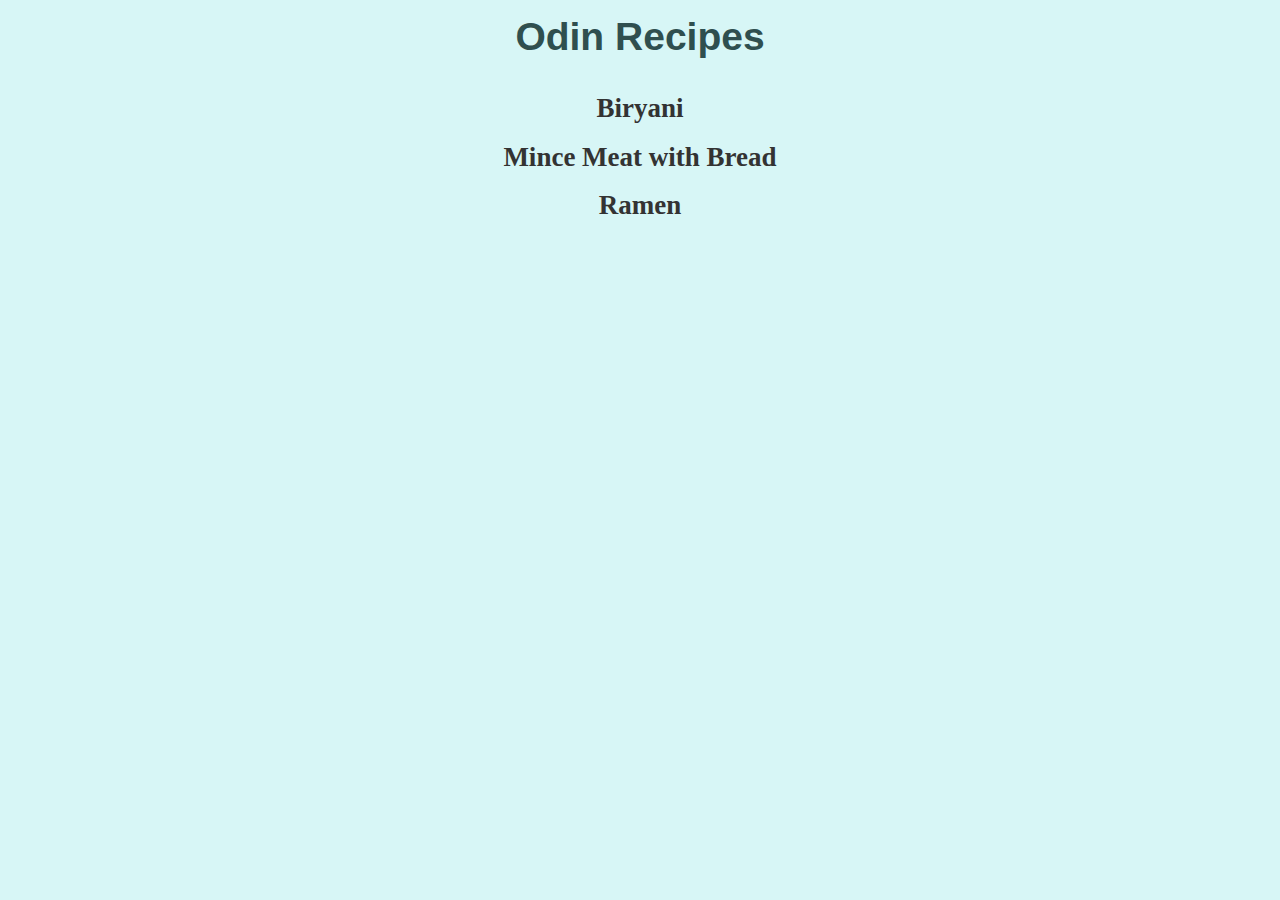
<file: index.html>
<!DOCTYPE html>
<html lang="en">
<head>
    <meta charset="UTF-8">
    <meta name="viewport" content="width=device-width, initial-scale=1.0">
    <title>Odin Recipes</title>
   
    <style>
        * {
            margin: 0;
            padding: 0;
        }

        body {
            background-color: #afeeee80;
        }
        h1 {
            color: #2f4f4f;
            padding: 15px 0;
            text-align: center;
            font-size: 39px;
            font-family: Verdana, Geneva, Tahoma, sans-serif;
        }

        ul {
            margin-top: 10px;
            font-size: 27px;
            line-height: 1.8;
            text-align: center;
            list-style: none;
            font-weight: bolder;

        }
        ul a {
            text-decoration: none;
            color: #333333;
        }

        a:hover {
            color: red;
        }
    </style>
</head>
<body>
    <h1>Odin Recipes</h1>
    <ul>
        <li><a href="./recipes/biryani.html">Biryani</a></li>

        <li><a href="./recipes/mince-meat.html">Mince Meat with Bread</a></li>
        <li><a href="./recipes/ramen.html">Ramen</a></li>
    </ul>
  
</body>
</html>
</file>
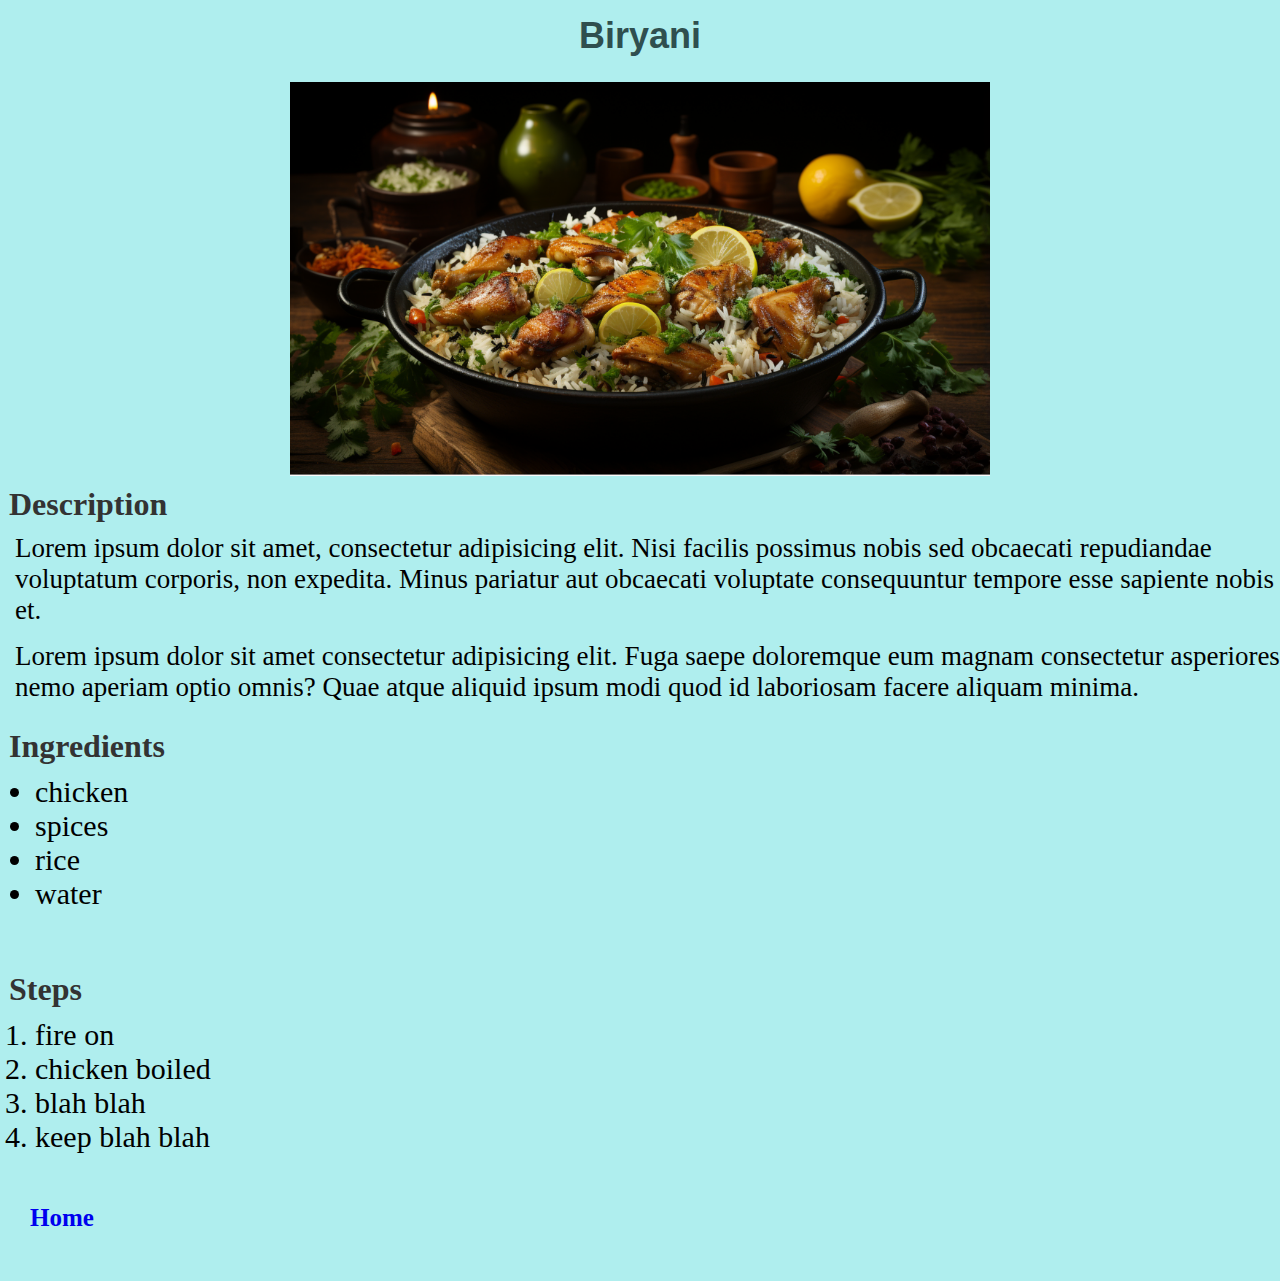
<file: recipes/biryani.html>
<!DOCTYPE html>
<html lang="en">
<head>
    <meta charset="UTF-8">
    <meta name="viewport" content="width=device-width, initial-scale=1.0">
    <title>Biryani</title>

    <link rel="stylesheet" href="style.css">
    
</head>
<body>
    <h1>Biryani</h1>
    <img src="../image/biryani.png" alt="A table full of biryani servings." width="600">

    <h2>Description</h2>
    <p>Lorem ipsum dolor sit amet, consectetur adipisicing elit. Nisi facilis possimus nobis sed obcaecati repudiandae voluptatum corporis, non expedita. Minus pariatur aut obcaecati voluptate consequuntur tempore esse sapiente nobis et.</p>
    <p>Lorem ipsum dolor sit amet consectetur adipisicing elit. Fuga saepe doloremque eum magnam consectetur asperiores nemo aperiam optio omnis? Quae atque aliquid ipsum modi quod id laboriosam facere aliquam minima.</p>

    <h3>Ingredients</h3>
    <ul>
        <li>chicken</li>
        <li>spices</li>
        <li>rice</li>
        <li>water</li>
    </ul>

    <h3>Steps</h3>
    <ol>
        <li>fire on</li>
        <li>chicken boiled</li>
        <li>blah blah </li>
        <li>keep blah blah</li>
    </ol>


    <a href="../index.html">Home</a>
</body>
</html>
</file>
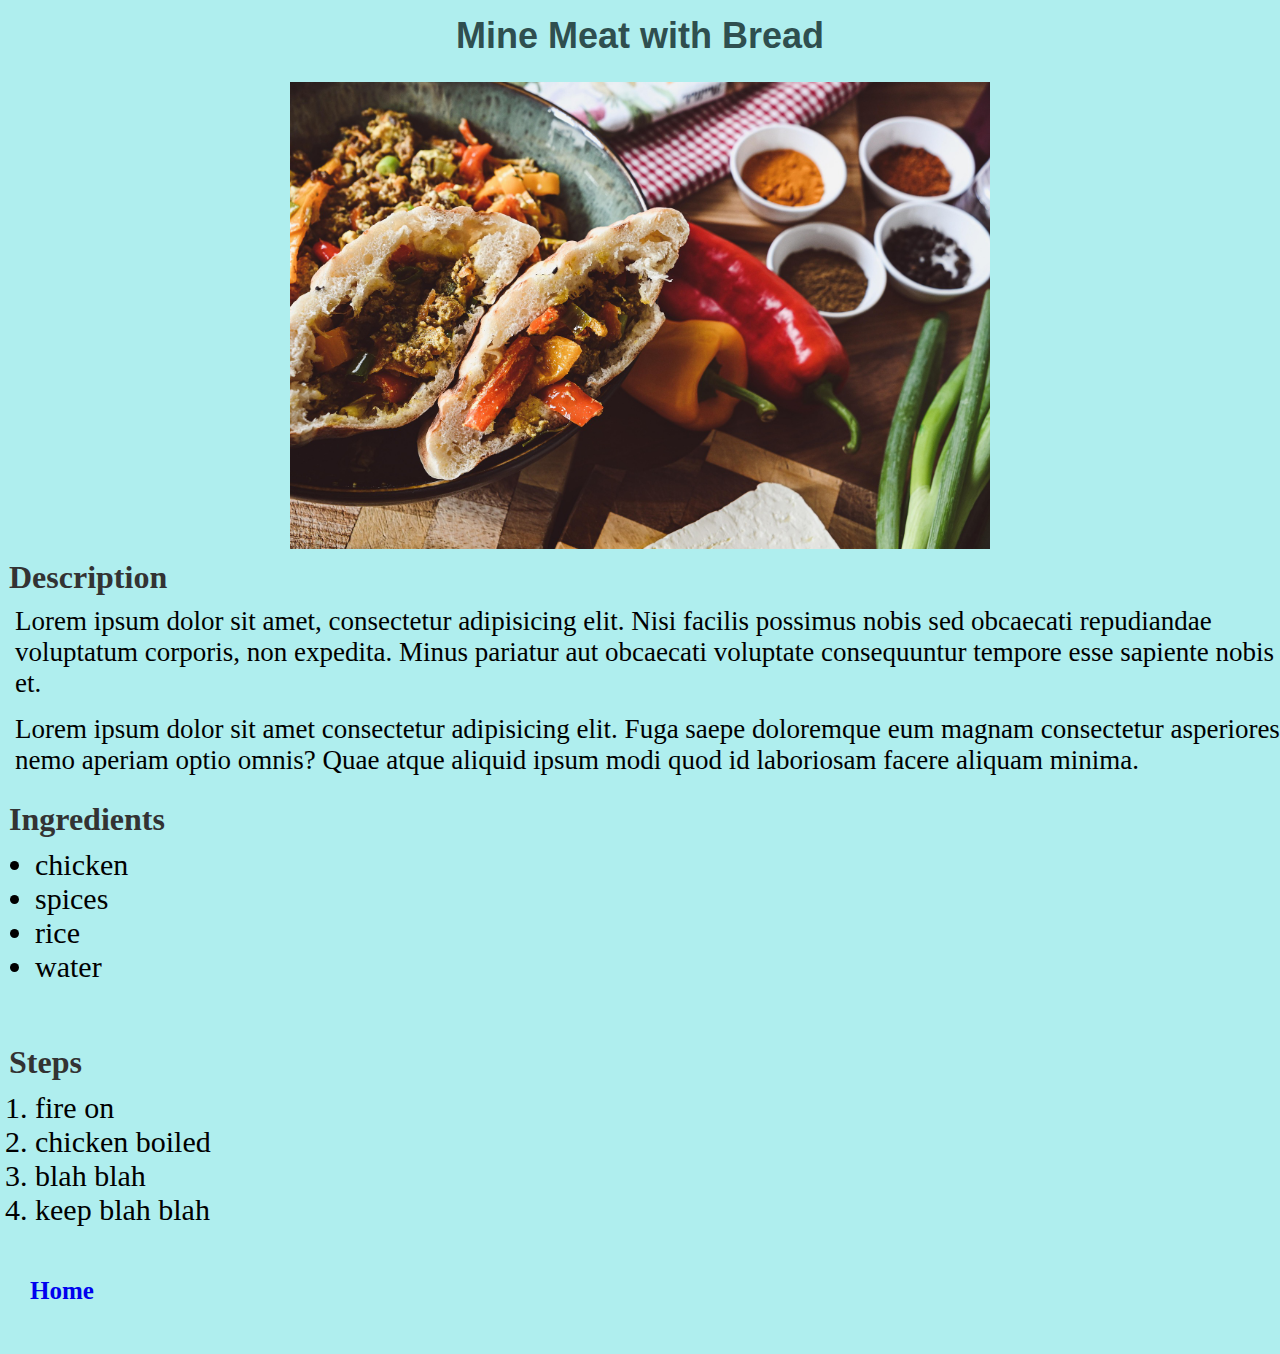
<file: recipes/mince-meat.html>
<!DOCTYPE html>
<html lang="en">
<head>
    <meta charset="UTF-8">
    <meta name="viewport" content="width=device-width, initial-scale=1.0">
    <title>Mince Meat</title>

    <link rel="stylesheet" href="style.css">
</head>
<body>
    <h1>Mine Meat with Bread</h1>
    <img src="../image/minced-meat.jpg" alt="mince-meat with bread on diner table." height="600">

    <h2>Description</h2>
    <p>Lorem ipsum dolor sit amet, consectetur adipisicing elit. Nisi facilis possimus nobis sed obcaecati repudiandae voluptatum corporis, non expedita. Minus pariatur aut obcaecati voluptate consequuntur tempore esse sapiente nobis et.</p>
    <p>Lorem ipsum dolor sit amet consectetur adipisicing elit. Fuga saepe doloremque eum magnam consectetur asperiores nemo aperiam optio omnis? Quae atque aliquid ipsum modi quod id laboriosam facere aliquam minima.</p>

    <h3>Ingredients</h3>
    <ul>
        <li>chicken</li>
        <li>spices</li>
        <li>rice</li>
        <li>water</li>
    </ul>

    <h3>Steps</h3>
    <ol>
        <li>fire on</li>
        <li>chicken boiled</li>
        <li>blah blah </li>
        <li>keep blah blah</li>
    </ol>

    <a href="../index.html">Home</a>
</body>
</html>
</file>
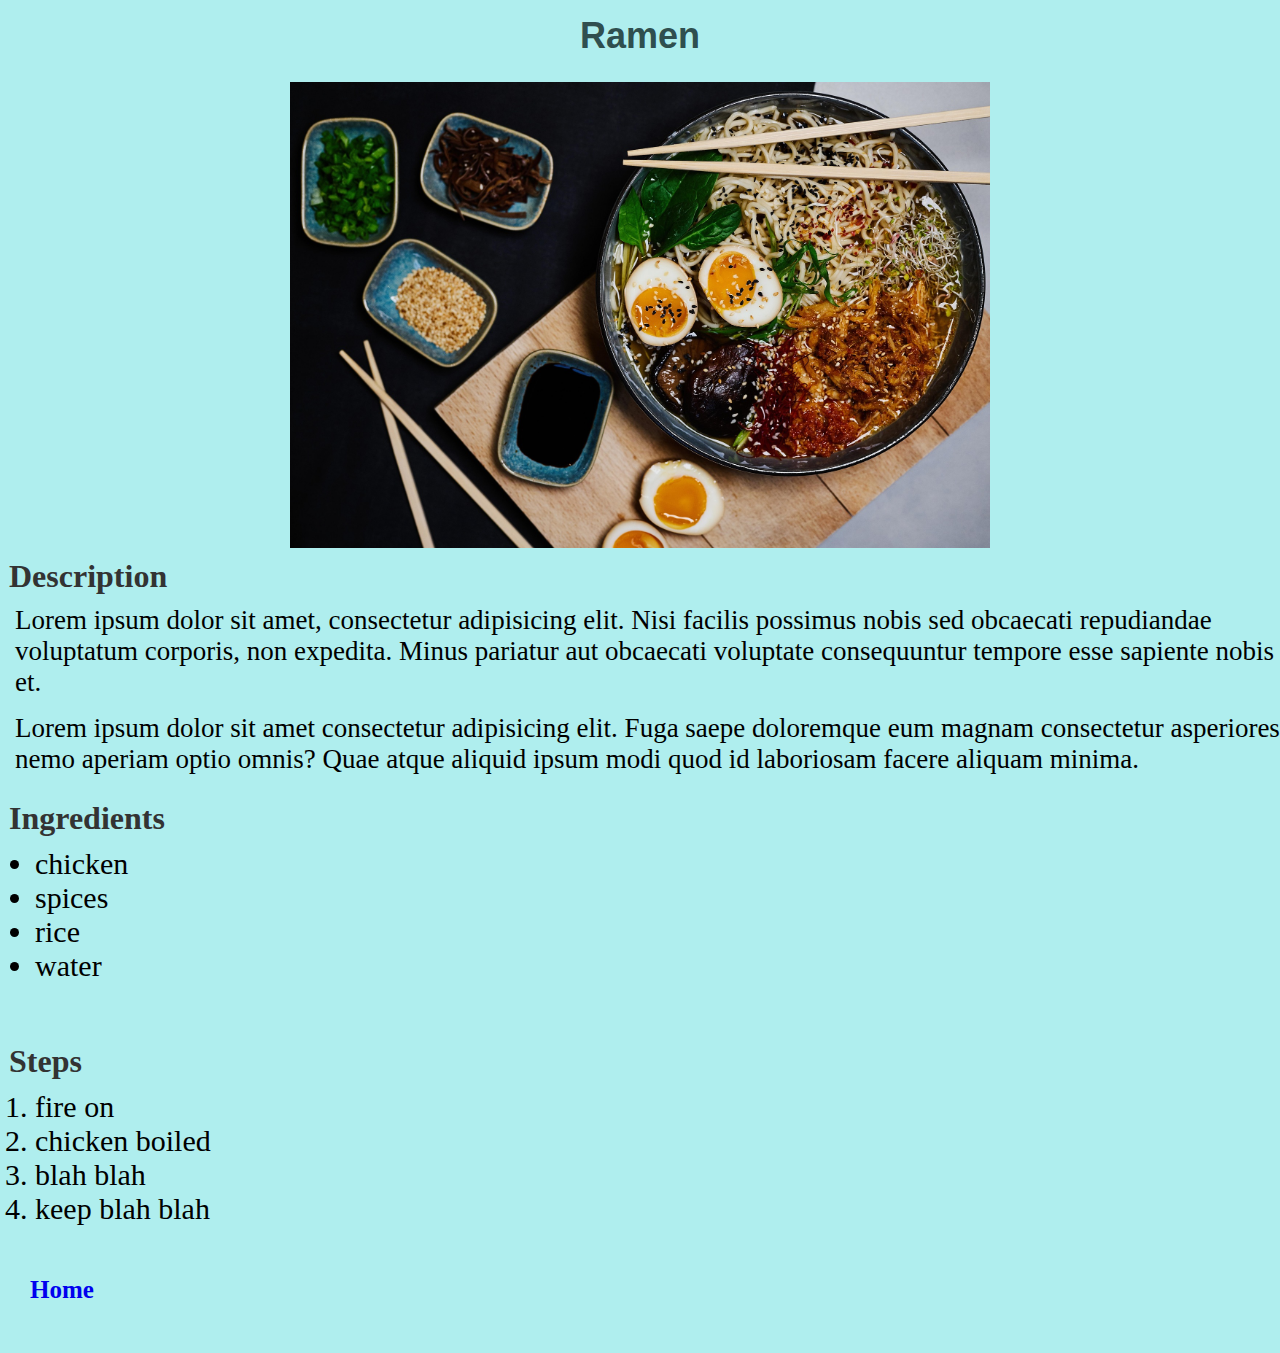
<file: recipes/ramen.html>
<!DOCTYPE html>
<html lang="en">

<head>
    <meta charset="UTF-8">
    <meta name="viewport" content="width=device-width, initial-scale=1.0">
    <title>Ramen</title>

    <link rel="stylesheet" href="style.css">
</head>

<body>
    <h1>Ramen</h1>
    <img src="../image/ramen.jpg" alt="Ramen with extra sause." height="600
    ">

    <h2>Description</h2>
    <p>Lorem ipsum dolor sit amet, consectetur adipisicing elit. Nisi facilis possimus nobis sed obcaecati repudiandae
        voluptatum corporis, non expedita. Minus pariatur aut obcaecati voluptate consequuntur tempore esse sapiente
        nobis et.</p>
    <p>Lorem ipsum dolor sit amet consectetur adipisicing elit. Fuga saepe doloremque eum magnam consectetur asperiores
        nemo aperiam optio omnis? Quae atque aliquid ipsum modi quod id laboriosam facere aliquam minima.</p>

    <h3>Ingredients</h3>
    <ul>
        <li>chicken</li>
        <li>spices</li>
        <li>rice</li>
        <li>water</li>
    </ul>

    <h3>Steps</h3>
    <ol>
        <li>fire on</li>
        <li>chicken boiled</li>
        <li>blah blah </li>
        <li>keep blah blah</li>
    </ol>

    <a href="../index.html">Home</a>
</body>

</html>
</file>
<file: recipes/style.css>
* {
    margin: 0;
    padding: 0;
}
body {
    background-color: #afeeee;
    /* padding-left: 9px; */
}

h1 {
    padding: 15px 0;
    text-align: center;
    font-size: 36px;
    color: #2f4f4f;
    margin-bottom: 10px;
    font-family: Verdana, Geneva, Tahoma, sans-serif;
}
img {
    width: 700px;
    height: auto;
    display: block;
    margin: 0 auto;
}

h2,
h3 {
    color: #333333;
    padding: 10px 0 10px 9px;
    font-size: 32px;
}

p {
    font-size: 27px;
    margin-bottom: 15px;
    padding-left: 15px;
}

ul, ol{
    font-size: 30px;
    margin-left: 20px;
    margin-bottom: 50px;
    padding-left: 15px;
}

a {
    font-size: 25px;
    padding: 0 30px 50px;
    text-decoration: none;
    font-weight: bolder;

}

a:hover {
    color:black;
}
</file>
